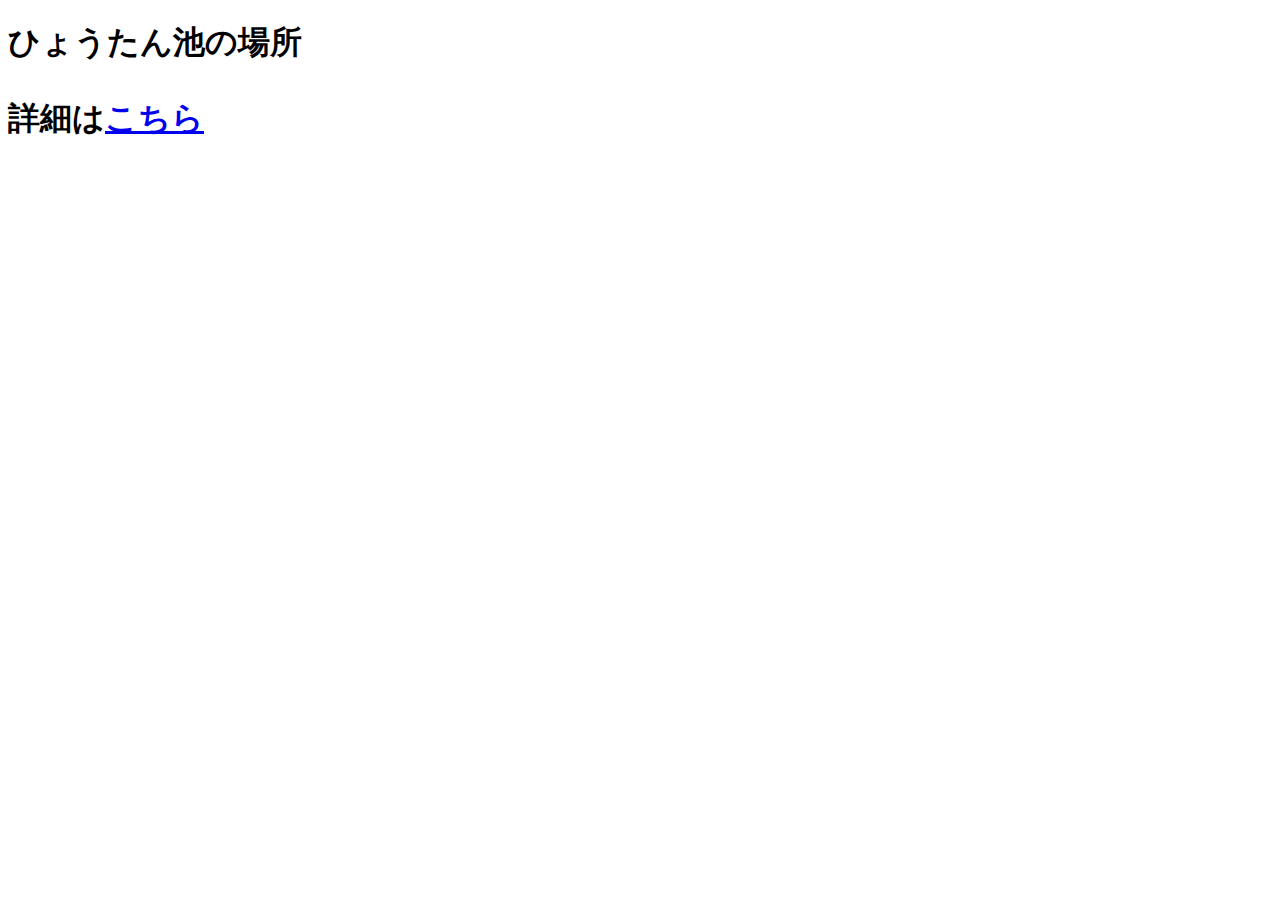
<file: templates/Hyotan.html>
<!DOCTYPE html>
<html lang="jp" dir="ltr">
  <head>
    <meta charset="utf-8">
    <title>ひょうたん池</title>
  </head>

  <body>
    <h1>ひょうたん池の場所<h1>
    <p>詳細は<a href="https://comolib.com/places/666183">こちら</a></p>
      <iframe src="https://www.google.com/maps/embed?pb=!1m14!1m8!1m3!1d12956.619340539048!2d139.5182935!3d35.7224104!3m2!1i1024!2i768!4f13.1!3m3!1m2!1s0x0%3A0x39aa9fa2227b01cd!2z6Iqx5bCP6YeR5LqV44Gy44KH44GG44Gf44KT5rGg5YWs5ZyS!5e0!3m2!1sja!2sjp!4v1571161521198!5m2!1sja!2sjp"
      width="800" height="600" frameborder="0" style="border:0;" allowfullscreen="">
    </iframe>

  </body>
</html>
</file>
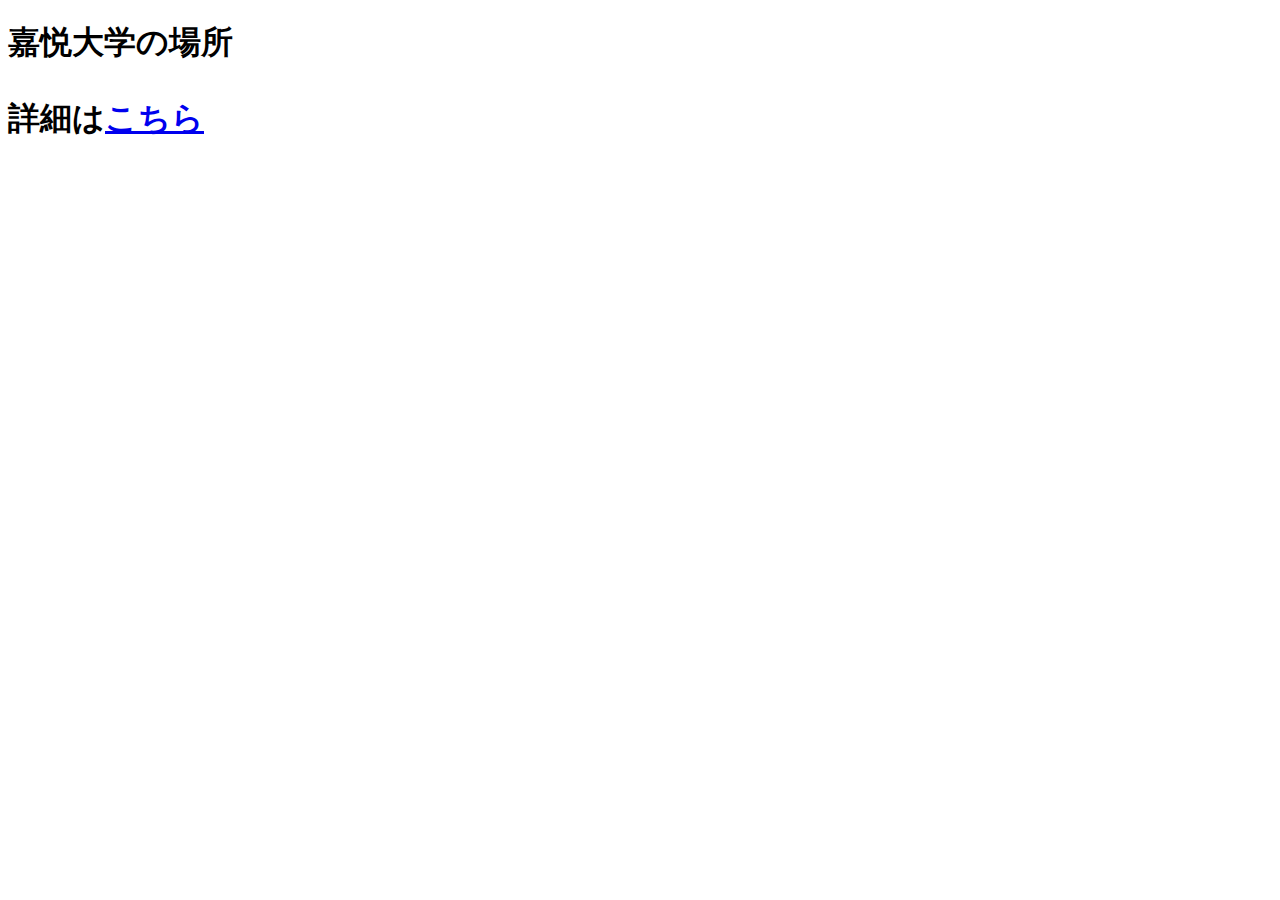
<file: templates/Kaetsu.html>
<!DOCTYPE html>
<html lang="jp" dir="ltr">
  <head>
    <meta charset="utf-8">
    <title>嘉悦大学</title>
  </head>

  <body>
    <h1>嘉悦大学の場所<h1>
      <p>詳細は<a href="http://www.kaetsu.ac.jp/">こちら</a></p>
      <iframe src="https://www.google.com/maps/embed?pb=!1m18!1m12!1m3!1d1619.5890724519934!2d139.5123121581613!3d35.721837072628354!2m3!1f0!2f0!3f0!3m2!1i1024!2i768!4f13.1!3m3!1m2!1s0x6018e5efaded3eef%3A0xdfe3f48294286deb!2z5ZiJ5oKm5aSn5a2m!5e0!3m2!1sja!2sjp!4v1571122127686!5m2!1sja!2sjp"
      width="800" height="600" frameborder="0" style="border:0;" allowfullscreen="">
      </iframe>

  </body>
</html>
</file>
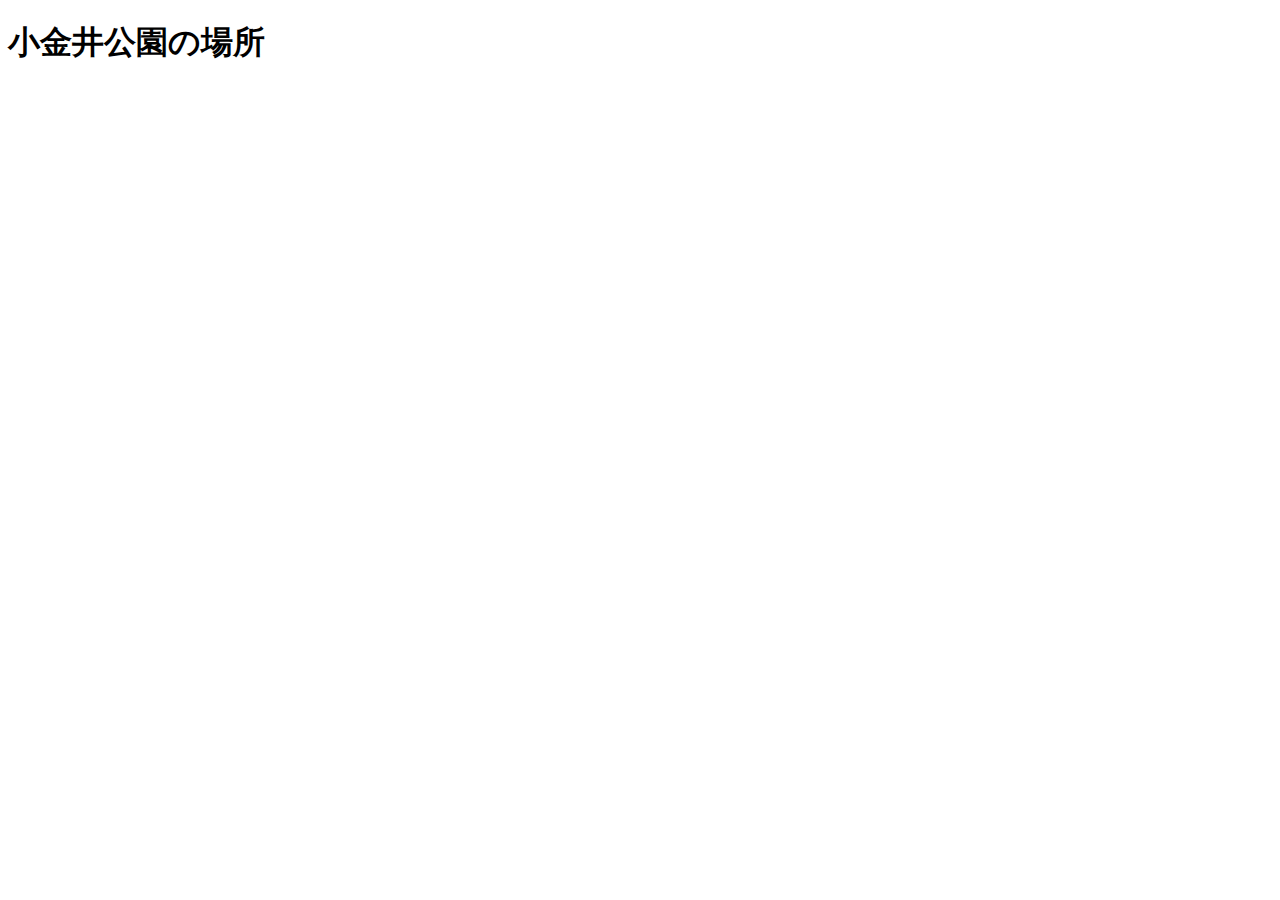
<file: templates/KoganeiPark.html>
<!DOCTYPE html>
<html lang="jp" dir="ltr">
  <head>
    <meta charset="utf-8">
    <title>小金井公園</title>
  </head>

  <body>
    <h1>小金井公園の場所<h1>
        <iframe src="https://www.google.com/maps/embed?pb=!1m18!1m12!1m3!1d5171.376029463423!2d139.51504554277824!3d35.71599449374819!2m3!1f0!2f0!3f0!3m2!1i1024!2i768!4f13.1!3m3!1m2!1s0x6018e5f2ce0fb48f%3A0x26c80b3e809bb2!2z5p2x5Lqs6YO956uL5bCP6YeR5LqV5YWs5ZyS!5e0!3m2!1sja!2sjp!4v1571123013274!5m2!1sja!2sjp"
         width="800" height="600" frameborder="0" style="border:0;" allowfullscreen="">
        </iframe>

  </body>
</html>
</file>
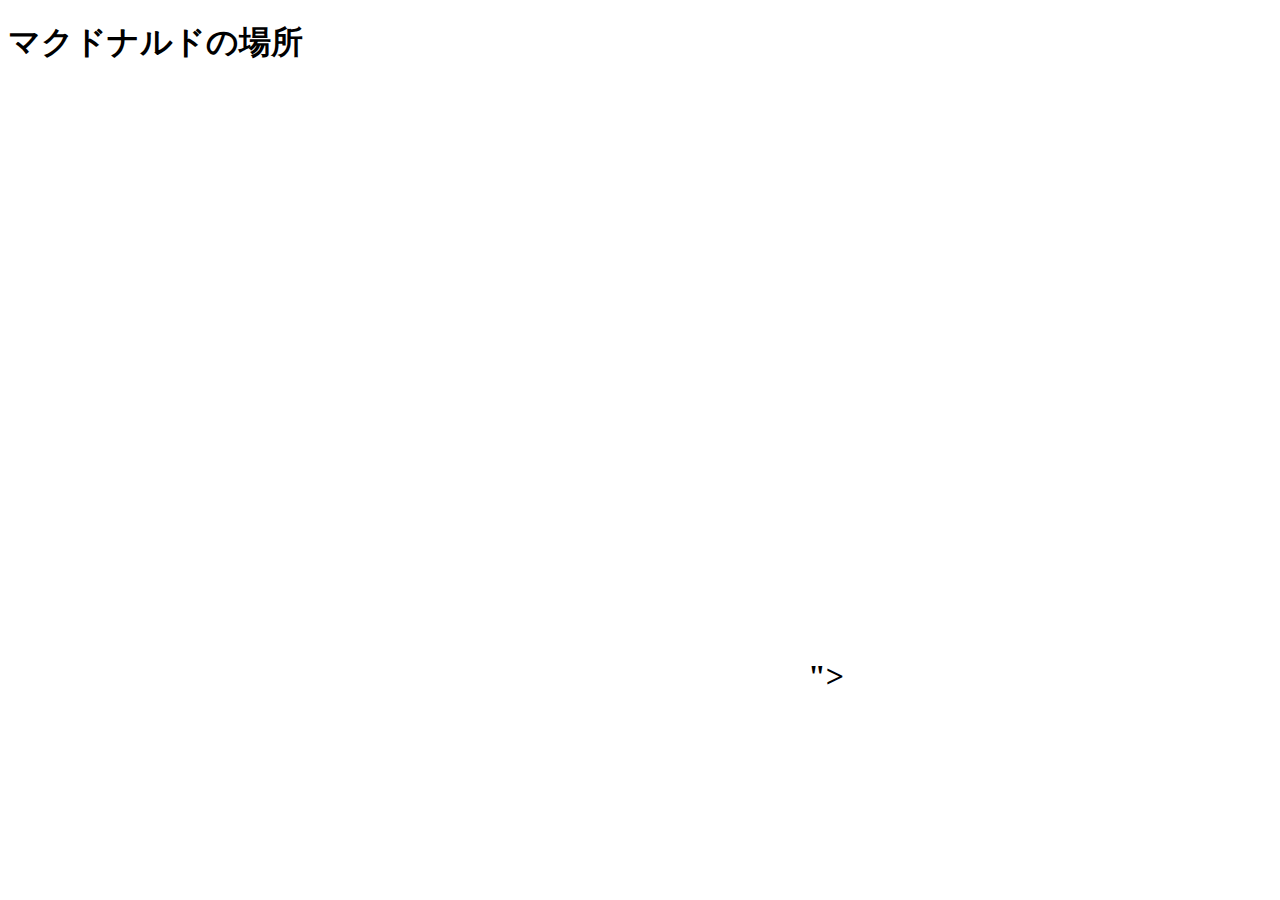
<file: templates/McDonald.html>
<!DOCTYPE html>
<html lang="jp" dir="ltr">
  <head>
    <meta charset="utf-8">
    <title>マクドナルド</title>
  </head>

  <body>
    <h1>マクドナルドの場所<h1>
        <iframe src="https://www.google.com/maps/embed?pb=!1m18!1m12!1m3!1d3238.970534486109!2d139.51149721526008!3d35.72694318018356!2m3!1f0!2f0!3f0!3m2!1i1024!2i768!4f13.1!3m3!1m2!1s0x6018e5e3efc9814b%3A0x30fd83d03916e4b9!2z44Oe44Kv44OJ44OK44Or44OJIOiKseWwj-mHkeS6lemnheWJjeW6lw!5e0!3m2!1sja!2sjp!4v1571121429645!5m2!1sja!2sjp"
        width="800" height="600" frameborder="0" style="border:0;" allowfullscreen="">
        </iframe>">

  </body>
</html>
</file>
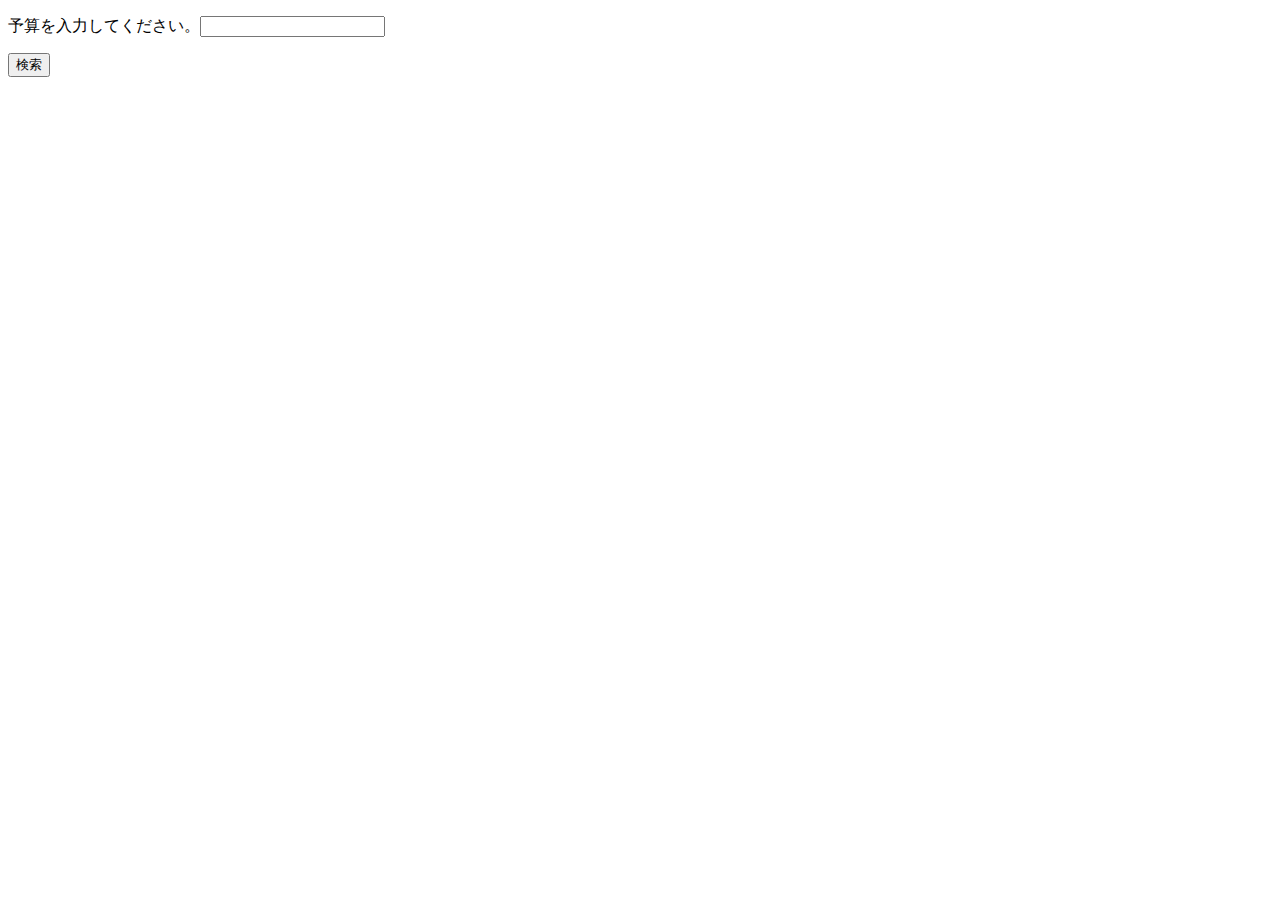
<file: templates/search.html>
<!DOCTYPE html>
<html lang="jp" dir="ltr">
  <head>
    <meta charset="utf-8">
    <link rel="stylesheet" type="text/css" href="../static/css/styles.css"/>
    <title>みんなで作るボンビーウォーカー！ - 予算入力ページ</title>
  </head>

  <body>
    <form action="/result" method="POST">
      <p>予算を入力してください。<input type="text" name="budget"></p>
      <p><input type="submit" value="検索" onClick="location.href='index.html'"></p>
    </form>
  </body>
</html>
</file>
<file: static/css/styles.css>
#title {
  font-size: 25px;
  font-family: Corporate Logo Rounded;
  color : red;
  text-align: center;
}

#introduction{
font-size: 20px;
font-style: italic;
color: green;
text-align: center;
}

#main_table

thead{
  background-color:#000;
  color:#fff;
}

tbody{
  text-align:center;
}

/*.parent {
   display: -webkit-flex;
   display: flex;
   flex-wrap: wrap;
}*/
</file>
